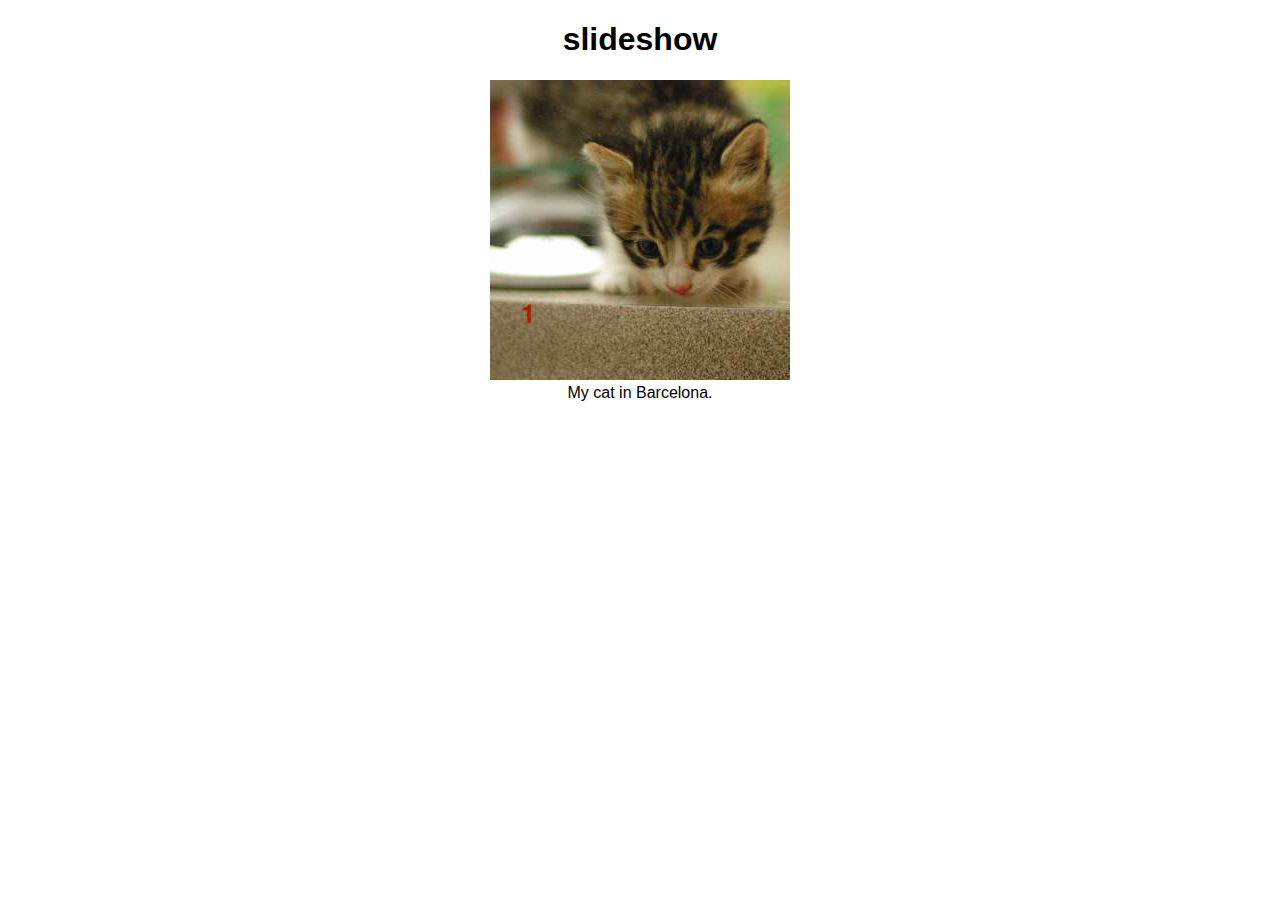
<file: slideshow/index.html>
<!DOCTYPE html>
<html lang="en">
<head>
  <meta charset="utf-8" />
 

  <title>slideshow</title>

  <meta name="author" content="benjamin" />
  <meta name="viewport" content="width=device-width; initial-scale=1.0" />
  <link rel="stylesheet" href="style.css" />

  
</head>

<body>

    <header>
      <h1>slideshow</h1>
    </header>
    
	<article>
	    <div class="slideshow">
	    	<div class="slide">
	    		<img src="assets/cat1.jpg" alt="A cat." />
	    		<div class="caption">
	    			My cat in Barcelona. 
	    		</div>
	    	</div>
	      	<div class="slide">
	    		<img src="assets/cat2.jpg" alt="Anoter cat/" />
	    			<div class="caption">
	    			My cat in New York. 
	    		</div>
	    	</div>
	    	<div class="slide">
	    		<img src="assets/cat3.jpg" alt="A third cat." />
	    			<div class="caption">
	    			My cat in Prague.
	    		</div>
	    	</div>
	    </div>
	</article>

   
    <script src="script.js"></script>
</body>
</html>
</file>
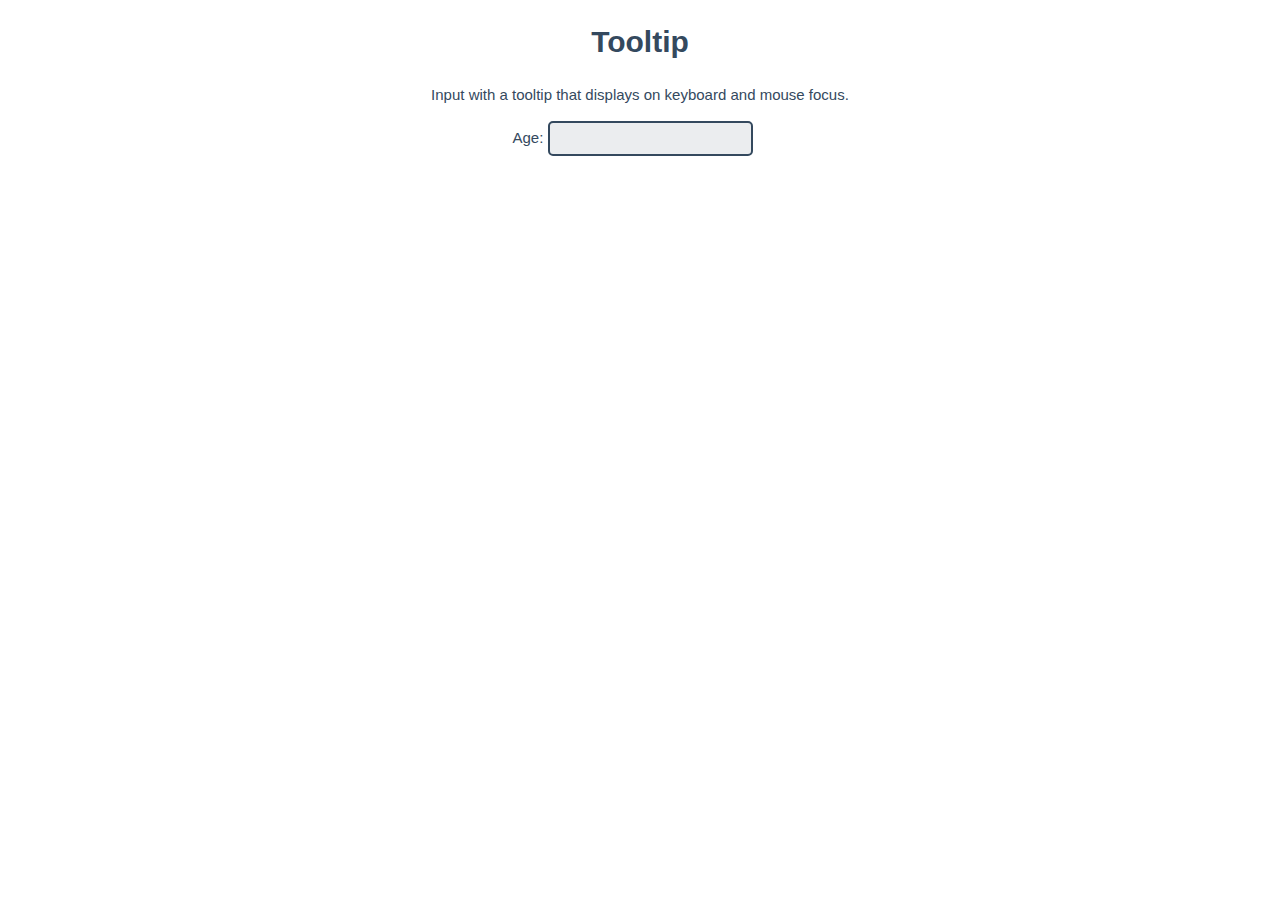
<file: vanillaTooltip/index.html>
<!DOCTYPE html>
<html lang="en">
<head>
  <meta charset="utf-8" />
  <meta http-equiv="X-UA-Compatible" content="IE=edge,chrome=1" />

  <title>Tooltip</title>
  <meta name="description" content="" />
  <meta name="author" content="benjamin" />
  <meta name="viewport" content="width=device-width; initial-scale=1.0" />
  <link rel="stylesheet" href="style.css">
</head>

<body>

    <header>
      <h1>Tooltip</h1>
    </header>
     <p>Input with a tooltip that displays on keyboard and mouse focus.</p>
      <label for="input">Age: </label><input id="input">
<script src="tooltip.js"></script>
</body>
</html>
</file>
<file: slideshow/style.css>
/* Slideshow CSS */

body{
	font-family: Arial, Helvetica, sans-serif;
}

h1{
	text-align: center;
}

article{
	margin: 0 auto;
	text-align: center;
}
</file>
<file: vanillaTooltip/style.css>
body{
	font-size: 15px;
    line-height: 1.467;
    font-family: Arial, Helvetica, sans-serif!important;
    text-align: center;
    color: #34495E!important;
}

input{
	border: 2px solid #34495E;
    border-radius: 5px;
    background: #EBEDEF;
    color: #34495E;
    padding: 8px 12px;
    margin-right: 15px;
}

#focus{
    background: #34495E;
    border-radius: 5px;
    color: white;
    padding: 8px 20px;
    display:inline;
    margin-right: 10px;
    position: relative;
}
#focus:after, #focus:before { 
	right: 100%; 
	top: 50%; 
	border: solid transparent; 
	content: " "; 
	height: 0; 
	width: 0; 
	position: absolute; 
	pointer-events: none; 
} 
#focus:after { 
	border-color: rgba(52, 73, 94, 0); 
	border-right-color: #34495E; 
} 
#focus:before { 
	border-color: rgba(52, 73, 94, 0); 
	border-right-color: #34495E; 
	border-width: 6px; 
	margin-top: -5px; 
}
</file>
